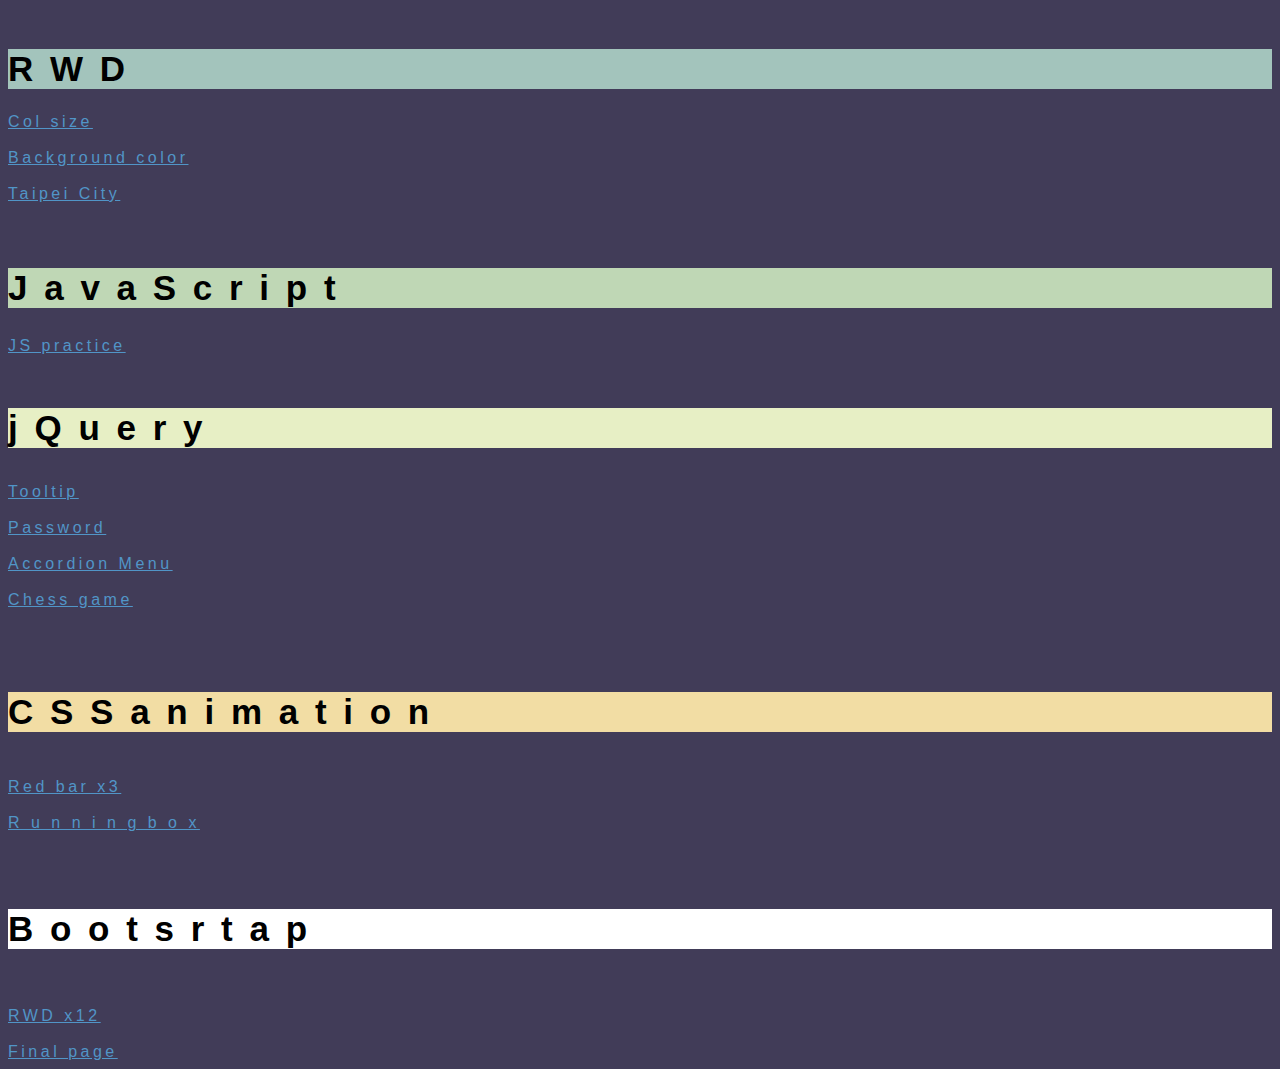
<file: index.html>
<!doctype html>

<html>

<head>
    <title>Week2 HW links</title>
    <meta charset="UTF-8">
    <meta name="viewport" content="initial-scale=1.0">
    <link rel="stylesheet" href="main.css">
</head>

<body>
    <br>
    <h1>R W D</h1>
    <div>
        <li><a href="col.html">Col size</a></li>

        <br>
        <li> <a href="backcolor.html">Background color </a></li><br>
        <li> <a href="taipei.html">Taipei City</a></li><br>
    </div><br>


    <h2> J a v a S c r i p t</h2>
    <div>
        <li> <a href="jspr.html"> JS practice</a></li>
    </div><br>

    <h3>j Q u e r y</h3>
    <div>
        <li> <a href="tooltip.html">Tooltip</a></li><br>
        <li> <a href="password.html">Password</a></li><br>
        <li> <a href="toggle-table.html">Accordion Menu</a></li><br>
        <li> <a href="chess.html">Chess game</a></li><br>
    </div>
    <br>
    <h4>C S S a n i m a t i o n</h4>
    <div>
        <li> <a href="bar-red.html">Red bar x3</a></li><br>
        <li><a href="runningbox.html">R u n n i n g b o x</a></li>
    </div><br>
    <h5>B o o t s r t a p</h5>
    <div>
        <li> <a href="rwdcol.html">RWD x12</a></li><br>
        <li> <a href="bootstrap.html">Final page</a>
        </li>
    </div>


</body>

</html>
</file>
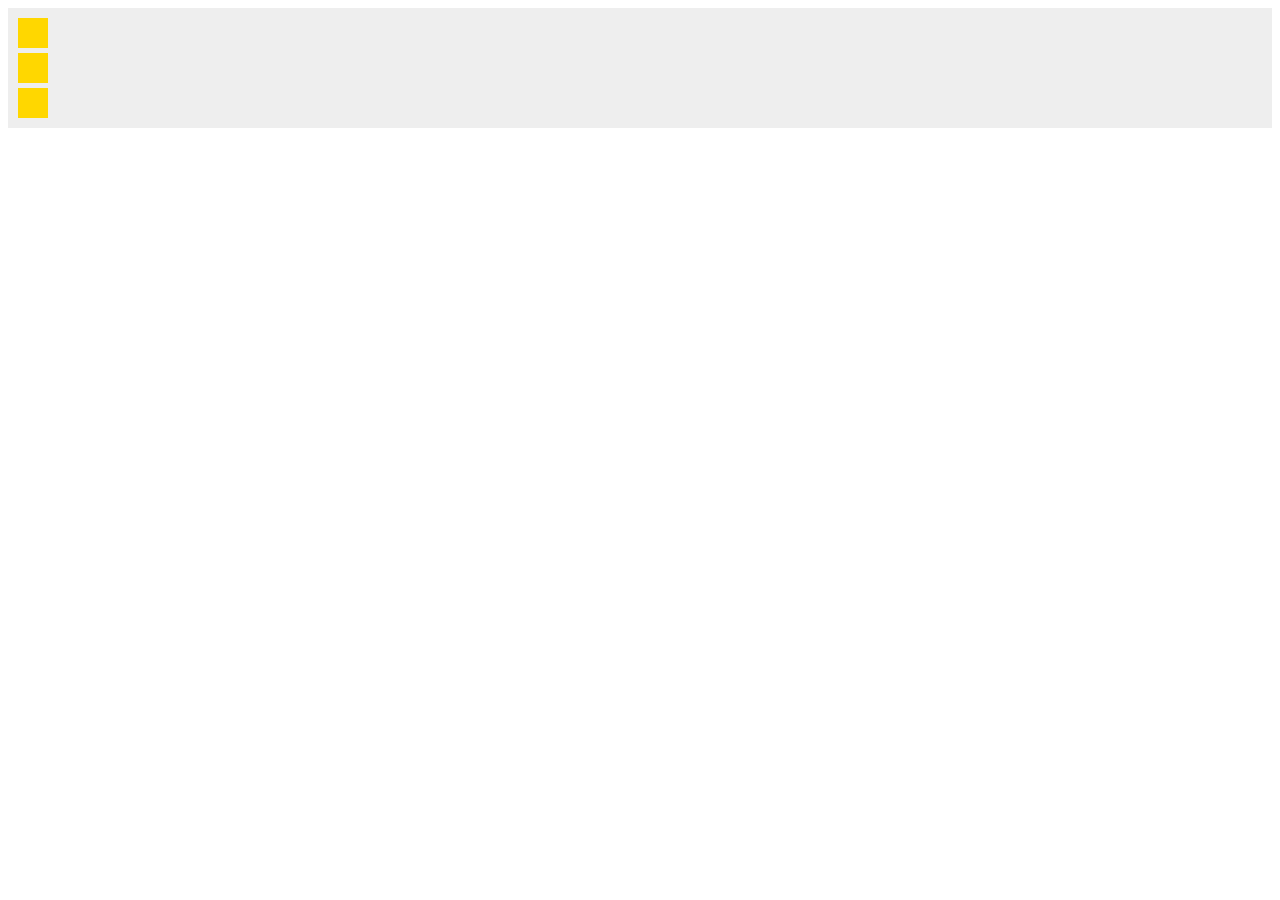
<file: bar-red.html>
<!doctype html>

<html>
	<head>
		<title>Page Title</title>
		<meta charset="UTF-8">
		<meta name="viewport" content="initial-scale=1.0">
		<link rel="stylesheet" href="bar-red.css">
		
	</head>

	<body>
   <div class="bar-group">
  <div class="bar item1">
  </div>
  <div class="bar item2">
  </div>
  <div class="bar item3">
  </div> 
</div>

	</body>
</html>
</file>
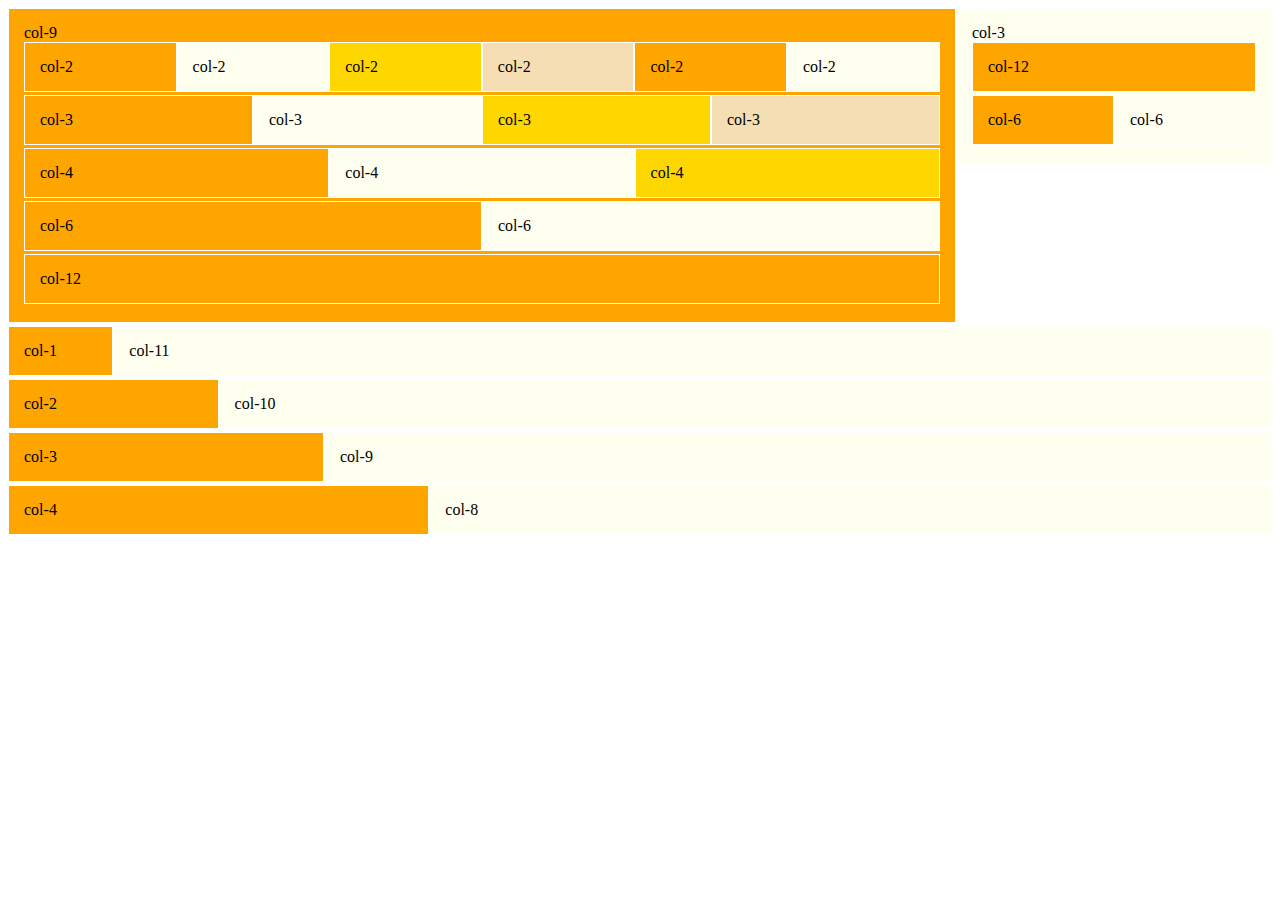
<file: col.html>
<!doctype html>

<html>

<head>
    <title>Page Title</title>
    <meta charset="UTF-8">
    <meta name="viewport" content="initial-scale=1.0">
    <link rel="stylesheet" href="col.css">
</head>

<body>



    <div class="row">
        <div class="col-9 bgTest">
            col-9
            <div class="row">
                <div class="col-2 bgTest">
                    col-2
                </div>
                <div class="col-2 bgTest">
                    col-2
                </div>
                <div class="col-2 bgTest">
                    col-2
                </div>
                <div class="col-2 bgTest">
                    col-2
                </div>
                <div class="col-2 bgTest">
                    col-2
                </div>
                <div class="col-2 bgTest">
                    col-2
                </div>
            </div>


            <div class="row">
                <div class="col-3 bgTest">
                    col-3
                </div>
                <div class="col-3 bgTest">
                    col-3
                </div>
                <div class="col-3 bgTest">
                    col-3
                </div>
                <div class="col-3 bgTest">
                    col-3
                </div>
            </div>


            <div class="row">
                <div class="col-4 bgTest">
                    col-4
                </div>
                <div class="col-4 bgTest">
                    col-4
                </div>
                <div class="col-4 bgTest">
                    col-4
                </div>
            </div>


            <div class="row">
                <div class="col-6 bgTest">
                    col-6
                </div>
                <div class="col-6 bgTest">
                    col-6
                </div>
            </div>
            <div class="row">
                <div class="col-12 bgTest">
                    col-12
                </div>
            </div>
        </div>


        <div class="col-3 bgTest">
            col-3
            <div class="row">
                <div class="col-12 bgTest">
                    col-12
                </div>
            </div>

            <div class="row">
                <div class="col-6 bgTest">
                    col-6
                </div>
                <div class="col-6 bgTest">
                    col-6
                </div>
            </div>
        </div>
    </div>


    <div class="row">
        <div class="col-1 bgTest">
            col-1
        </div>
        <div class="col-11 bgTest">
            col-11
        </div>

    </div>
    <div class="row">
        <div class="col-2 bgTest">
            col-2
        </div>
        <div class="col-10 bgTest">
            col-10
        </div>


    </div>
    <div class="row">
        <div class="col-3 bgTest">
            col-3
        </div>
        <div class="col-9 bgTest">
            col-9
        </div>


    </div>
    <div class="row">
        <div class="col-4 bgTest">
            col-4
        </div>
        <div class="col-8 bgTest">
            col-8
        </div>
    </div>


</body>

</html>
</file>
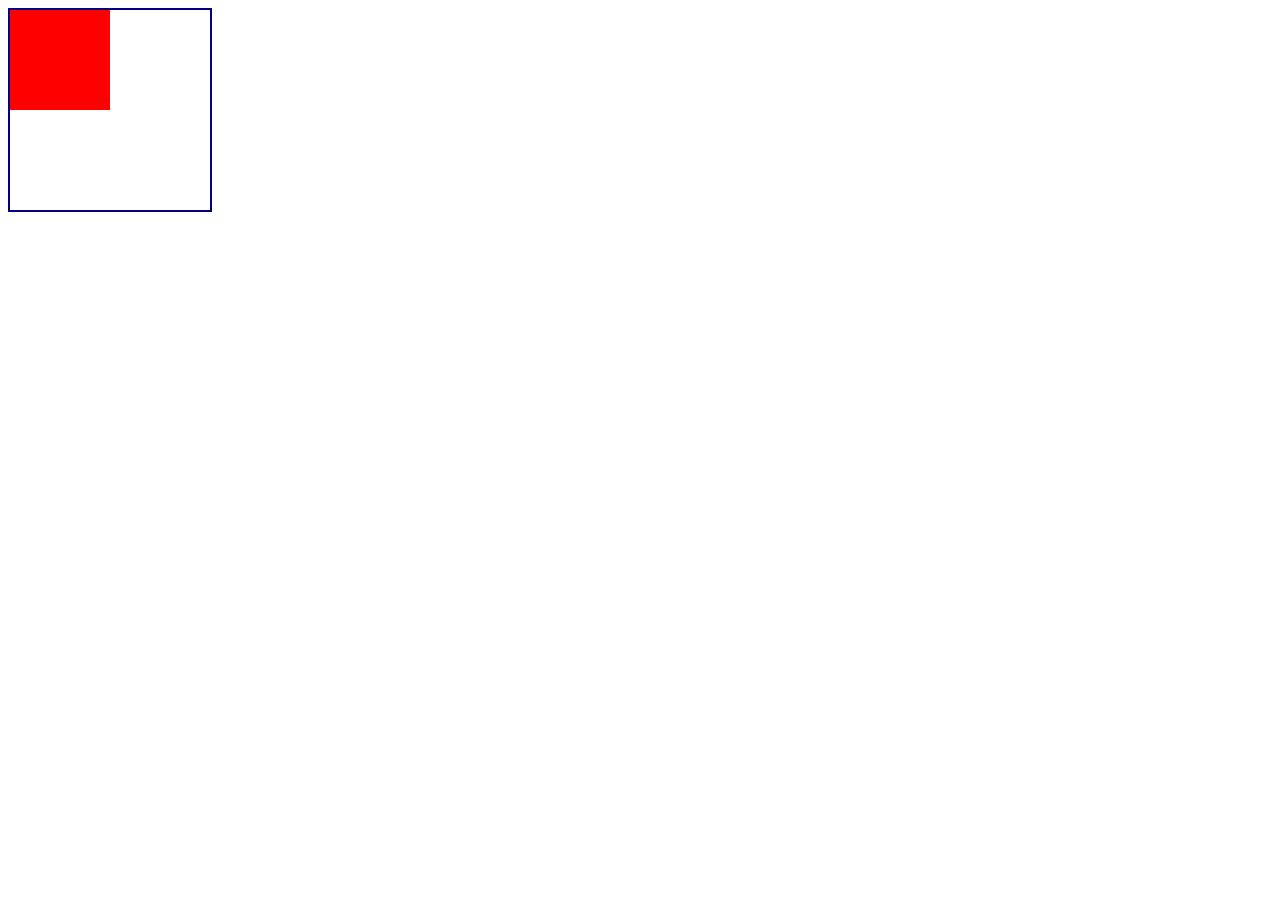
<file: runningbox.html>
<!doctype html>

<html>
	<head>
		<title>Page Title</title>
		<meta charset="UTF-8">
		<meta name="viewport" content="initial-scale=1.0">
		<link rel="stylesheet" href="runningbox.css">
	</head>

	<body>
<div class="outer-box">
  <div class="box">
    
    
  </div>
</div>


	</body>
</html>
</file>
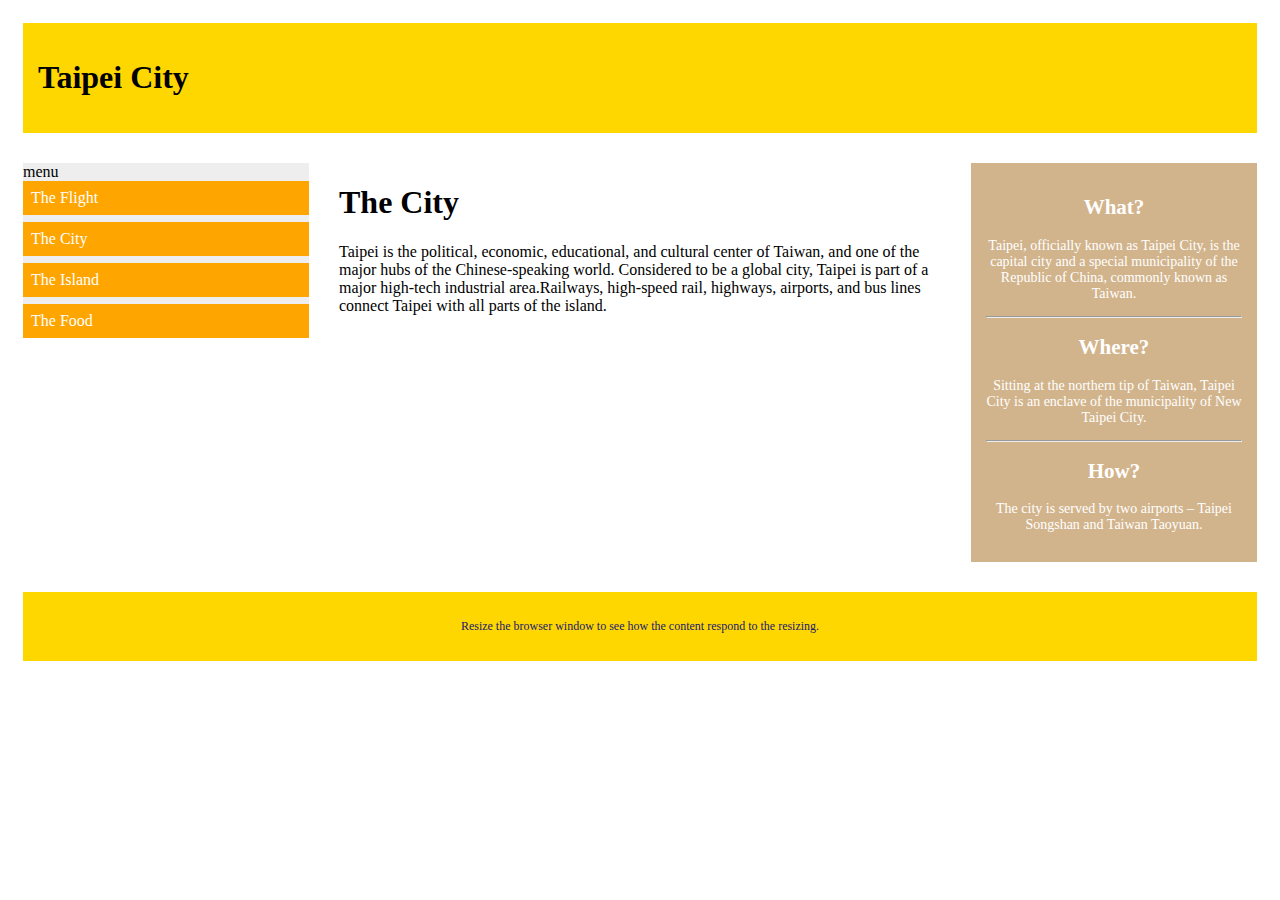
<file: taipei.html>
<!DOCTYPE html>
<html>

<head>
    <meta name="description" content="responsive web design practice">
    <meta charset="utf-8">
    <meta name="viewport" content="width=device-width" initial-scale="1.0">
    <title>Taipei</title>
    <link rel="stylesheet" href="taipei.css">
</head>

<body>

    <div class=”row”>

        <div class="col-12">
            <div class="header">
                <h1>Taipei City</h1>
            </div>
        </div>




        <div class=”row”>
            <div class="col-3 col-sm-12 col-md-4">
                <div class="menu">
                    menu
                    <ul>
                        <li>The Flight</li>
                        <li>The City</li>
                        <li>The Island</li>
                        <li>The Food</li>
                    </ul>
                </div>
            </div>





            <div class=”row”>
                <div class="col-6 col-sm-12 col-md-8">
                    <h1>The City</h1>
                    <p>Taipei is the political, economic, educational, and cultural center of Taiwan, and one of the major hubs of the Chinese-speaking world. Considered to be a global city, Taipei is part of a major high-tech industrial area.Railways, high-speed rail, highways, airports, and bus lines connect Taipei with all parts of the island.</p>
                    <div class="right">

                    </div>
                </div>




                <div class=”row”>
                    <div class="col-3 col-sm-12 col-md-12">
                        <div class="aside">
                            <h2>What?</h2>
                            <p>Taipei, officially known as Taipei City, is the capital city and a special municipality of the Republic of China, commonly known as Taiwan. </p>
                            <hr>
                            <h2>Where?</h2>
                            <p>Sitting at the northern tip of Taiwan, Taipei City is an enclave of the municipality of New Taipei City.</p>
                            <hr>
                            <h2>How?</h2>
                            <p>The city is served by two airports – Taipei Songshan and Taiwan Taoyuan.</p>
                        </div>
                    </div>




                    <div class=”row”>
                        <div class="col-12">
                            <div class="footer">
                                <p>Resize the browser window to see how the content respond to the resizing.</p>
                            </div>
                        </div>







                    </div>

</body>

</html>
</file>
<file: main.css>
body {
    background-color:#413C58;
    font-size: 16px;
    font-family: Helvetica, sans-serif;
    font-weight:100;
    letter-spacing: 3.5px;
}


h1 {
    background-color: #A3C4BC; 
    font-size: 35px;
}

h2 {
    background-color: #BFD7B5;
    font-size:35px;
}

h3 {
    background-color: #E7EFC5; 
    font-size: 35px;
}

h4 {
    background-color: #F2DDA4; 
    font-size: 35px;
}

h5 {
    background-color: white; 
    font-size: 35px;
}


li {
    color:#8ad1f0;
    outline: none; 
}


a {
  color:#5195c7;
}
</file>
<file: bar-red.css>
.bar-group{
  background: #eee;
  height: 100px;
  padding:10px;
}
div.bar {
	width: 30px;
	height: 30px;
	background-color: gold;
	margin-bottom: 5px;
    transition: 0.5s;
}


div.bar:hover{
  background-color: red;
  margin-bottom: 12px;
}

.item1:hover{
  width:100px;
  transition: 0.4s;
}

.item2:hover{
  width:200px;
  transition: 0.4s;
}

.item3:hover{
  width:300px;
  transition: 0.4s;
}

/*作業練習:

三條變長後:
長度不一
顏色變成 red
能平滑地復原

 */
</file>
<file: col.css>
/* For desktop: */
.col-1 {width: 8.33%;}
.col-2 {width: 16.66%;}
.col-3 {width: 25%;}
.col-4 {width: 33.33%;}
.col-5 {width: 41.66%;}
.col-6 {width: 50%;}
.col-7 {width: 58.33%;}
.col-8 {width: 66.66%;}
.col-9 {width: 75%;}
.col-10 {width: 83.33%;}
.col-11 {width: 91.66%;}
.col-12 {width: 100%;}

* {
  box-sizing: border-box;
  font-family: lato;
}
.row::after {
    content: "";
    clear: both;   /*clear float: left & right*/
    display: block;
}
[class^="col-"] {
    float: left;
    padding: 15px;
}
.bgTest{
  background: wheat;
  border:1px solid white;
  margin-bottom:3px;
}
.bgTest:nth-of-type(4n+1){
  background: orange;
  
}
.bgTest:nth-of-type(4n+2){
  background: Ivory ;
  
}
.bgTest:nth-of-type(4n+3){
  background: Gold ;
  
}
.row p{
  text-align:center;
}
</file>
<file: runningbox.css>
.outer-box{
  width:200px;
  height: 200px;
  border: 2px solid navy;
  position: relative;
  /* 配合runningbox */
  
}
.box{
  width:100px;
  height: 100px;
  background: red;
  position: absolute;
  top: 0px;
  left: 0px;
  /* 一開始先定位 */
  animation: 4s running-box infinite;
  
  
}

@keyframes running-box{
  
  0%{
  top: 0px;
  left: 0px; 
  }
  
  25%{
  top: 0px;
  left: 100px;
  background: gold;
  }
  
  50%{
  top: 100px;
  left: 100px;
  background: lightblue;
  }
  
  75%{
  top: 100px;
  left: 0px;
  background: lightgreen;
  }
  
  100%{
  top: 0px;
  left: 0px;
  }
  
}
</file>
<file: taipei.css>
* {
    box-sizing: border-box;
}


/* 電腦 */

.col-1 {
    width: 8.33%;
}

.col-2 {
    width: 16.66%;
}

.col-3 {
    width: 25%;
}

.col-4 {
    width: 33.33%;
}

.col-5 {
    width: 41.66%;
}

.col-6 {
    width: 50%;
}

.col-7 {
    width: 58.33%;
}

.col-8 {
    width: 66.66%;
}

.col-9 {
    width: 75%;
}

.col-10 {
    width: 83.33%;
}

.col-11 {
    width: 91.66%;
}

.col-12 {
    width: 100%;
}

.row::after {
    content: "";
    clear: both;
    display: block;
}

[class^="col-"] {
    float: left;
    padding: 15px;
}

@media screen and (max-width: 767px) {
    /* sm:手機 */
    .col-sm-1 {
        width: 8.33%;
    }
    .col-sm-2 {
        width: 16.66%;
    }
    .col-sm-3 {
        width: 25%;
    }
    .col-sm-4 {
        width: 33.33%;
    }
    .col-sm-5 {
        width: 41.66%;
    }
    .col-sm-6 {
        width: 50%;
    }
    .col-sm-7 {
        width: 58.33%;
    }
    .col-sm-8 {
        width: 66.66%;
    }
    .col-sm-9 {
        width: 75%;
    }
    .col-sm-10 {
        width: 83.33%;
    }
    .col-sm-11 {
        width: 91.66%;
    }
    .col-sm-12 {
        width: 100%;
    }
}

@media (min-width: 768px) and (max-width: 979px) {
    /* md: 平板 */
    .col-md-1 {
        width: 8.33%;
    }
    .col-md-2 {
        width: 16.66%;
    }
    .col-md-3 {
        width: 25%;
    }
    .col-md-4 {
        width: 33.33%;
    }
    .col-md-5 {
        width: 41.66%;
    }
    .col-md-6 {
        width: 50%;
    }
    .col-md-7 {
        width: 58.33%;
    }
    .col-md-8 {
        width: 66.66%;
    }
    .col-md-9 {
        width: 75%;
    }
    .col-md-10 {
        width: 83.33%;
    }
    .col-md-11 {
        width: 91.66%;
    }
    .col-md-12 {
        width: 100%;
    }
}

.header {
    background-color: Gold;
    color: #000;
    padding: 15px;
}

.footer {
    background-color: Gold;
    color: MidnightBlue;
    text-align: center;
    font-size: 12px;
    padding: 15px;
}

.menu {
    background-color: #eee;
}

.menu li {
    padding: 8px;
    margin-bottom: 7px;
    background-color: Orange;
    color: #ffffff;
}

.menu ul {
    list-style-type: none;
    margin: 0;
    padding: 0;
}

.menu li:hover {
    background-color: #0099cc;
}

.aside {
    background-color: Tan;
    padding: 15px;
    color: #ffffff;
    text-align: center;
    font-size: 14px;
}

* {
    font-family: lato;
}
</file>
